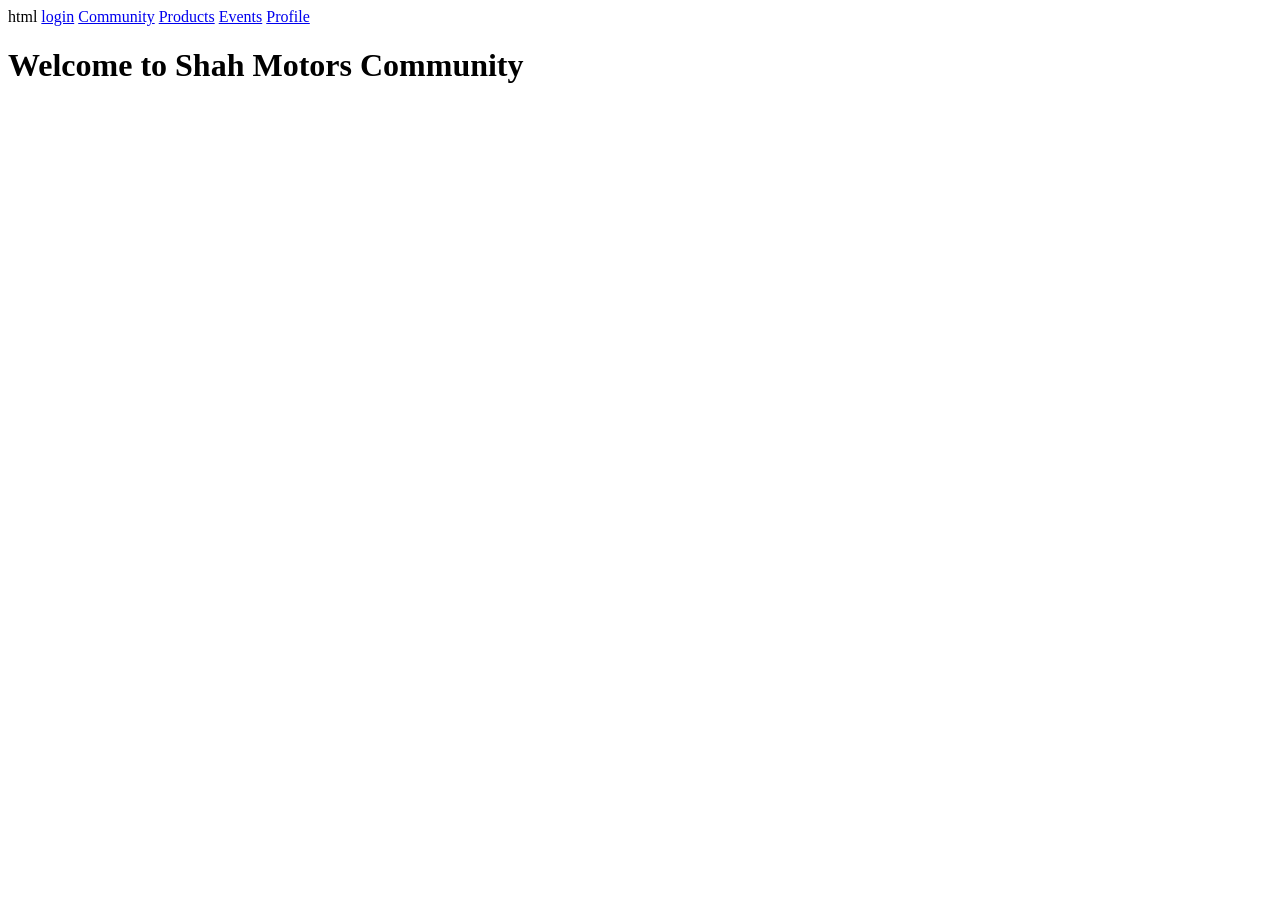
<file: shah motors/shah motors/index.html>
<!DOCTYPE html>
<html lang="en">
<head> 
    html 
    <a href="login.html">login</a>
    <a href="community.html">Community</a>
    <a href="products.html">Products</a>
    <meta charset="UTF-8">
    <a href="events.html">Events</a>
    <a href="profile.html">Profile</a>
    <meta name="viewport" content="width=device-width, initial-scale=1.0">
    <title>Shah Motors Community</title>
    <header>
        <h1>Welcome to Shah Motors Community</h1>
        </header>
    <main>
        </main>
    <footer>
        </footer>
</body>
</html>
</file>
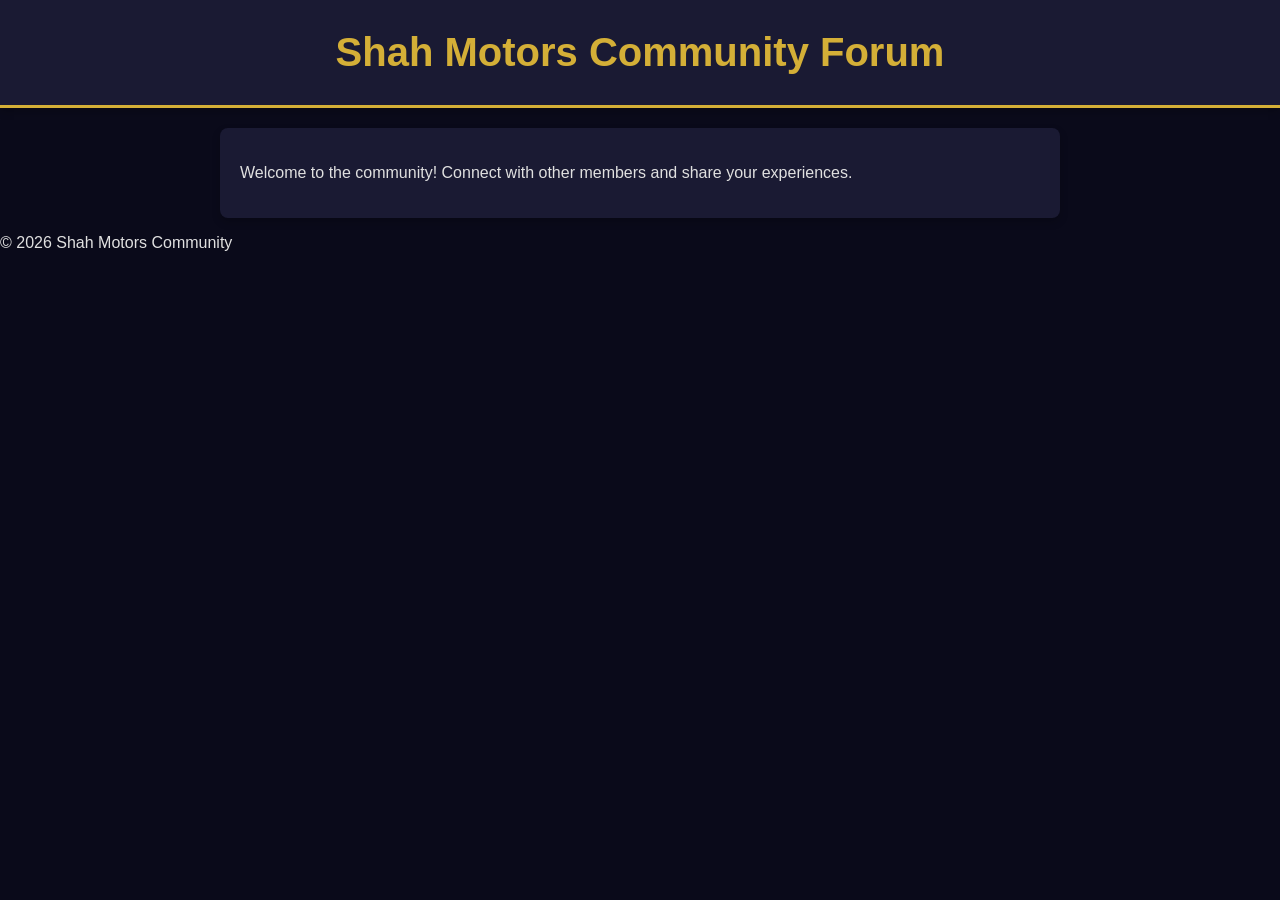
<file: shah motors/shah motors/community.html>
<!DOCTYPE html>
<html lang="en">
<head>
    <meta charset="UTF-8">
    <meta name="viewport" content="width=device-width, initial-scale=1.0">
    <title>Community - Shah Motors Community</title>
    <link rel="stylesheet" href="style.css">
</head>
<body>
    <header>
        <h1>Shah Motors Community Forum</h1>
    </header>
    <main>
        <p>Welcome to the community! Connect with other members and share your experiences.</p>
    </main>
    <footer>
        <p>&copy; 2026 Shah Motors Community</p>
    </footer>
</body>
</html>
</file>
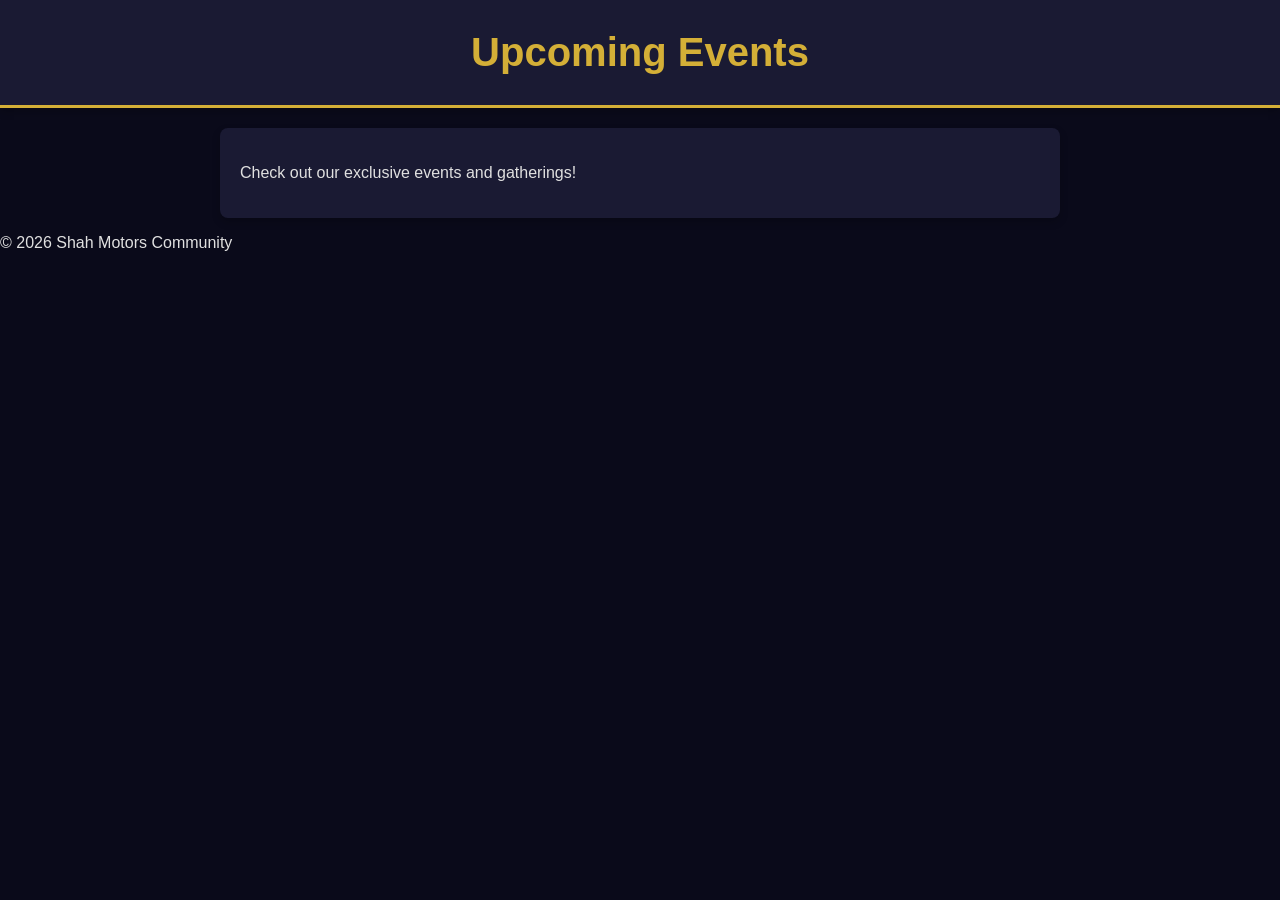
<file: shah motors/shah motors/event.html>
<!DOCTYPE html>
<html lang="en">
<head>
    <meta charset="UTF-8">
    <meta name="viewport" content="width=device-width, initial-scale=1.0">
    <title>Events - Shah Motors Community</title>
    <link rel="stylesheet" href="style.css">
</head>
<body>
    <header>
        <h1>Upcoming Events</h1>
    </header>
    <main>
        <div class="event-list">
            <p>Check out our exclusive events and gatherings!</p>
        </div>
    </main>
    <footer>
        <p>&copy; 2026 Shah Motors Community</p>
    </footer>
</body>
</html>
</file>
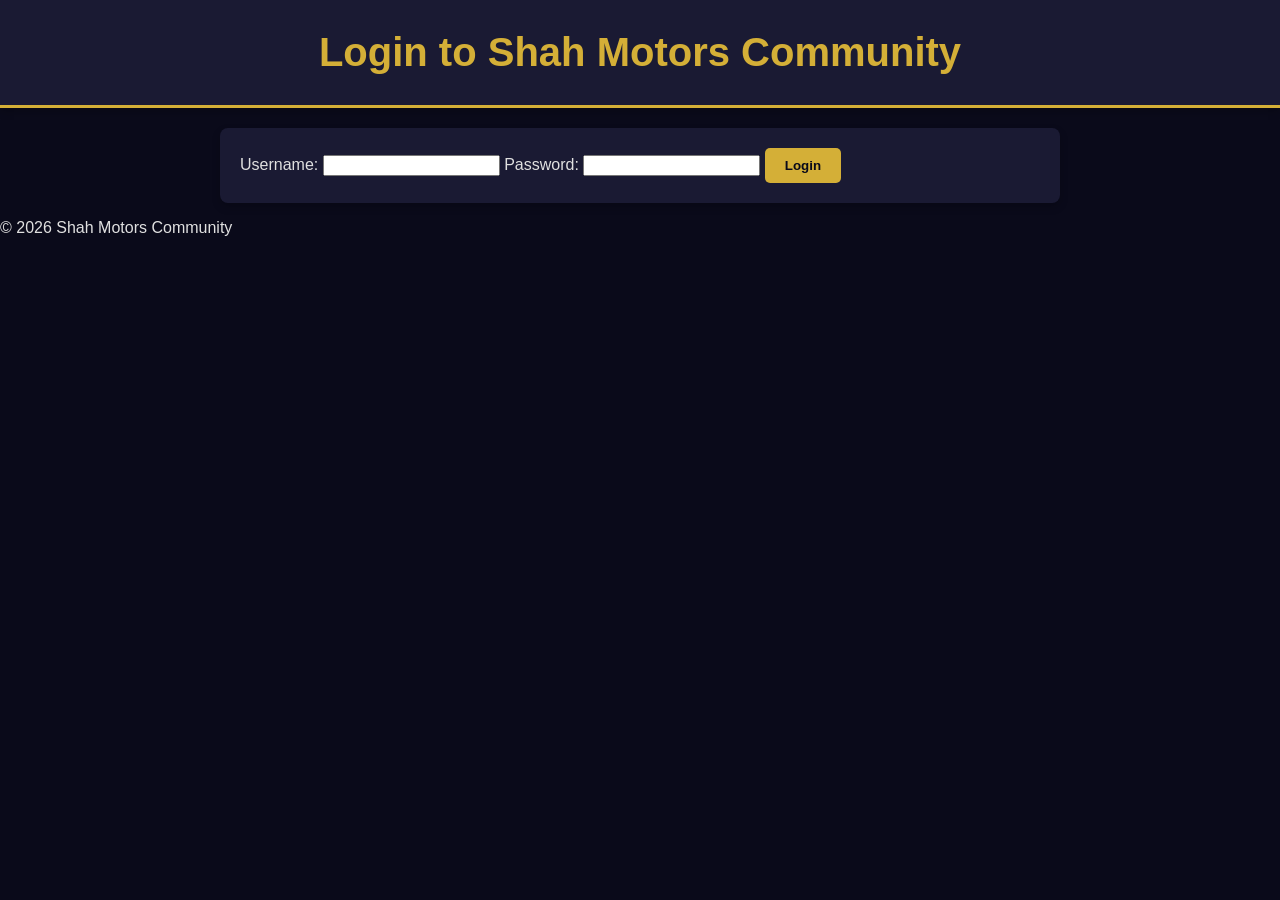
<file: shah motors/shah motors/login.html>
<!DOCTYPE html>
<html lang="en">
<head>
    <meta charset="UTF-8">
    <meta name="viewport" content="width=device-width, initial-scale=1.0">
    <title>Login - Shah Motors Community</title>
    <link rel="stylesheet" href="style.css">
</head>
<body>
    <header>
        <h1>Login to Shah Motors Community</h1>
    </header>
    <main>
        <form action="#" method="post">
            <label for="username">Username:</label>
            <input type="text" id="username" name="username" required>
            <label for="password">Password:</label>
            <input type="password" id="password" name="password" required>
            <button type="submit">Login</button>
        </form>
    </main>
    <footer>
        <p>&copy; 2026 Shah Motors Community</p>
    </footer>
</body>
</html>
</file>
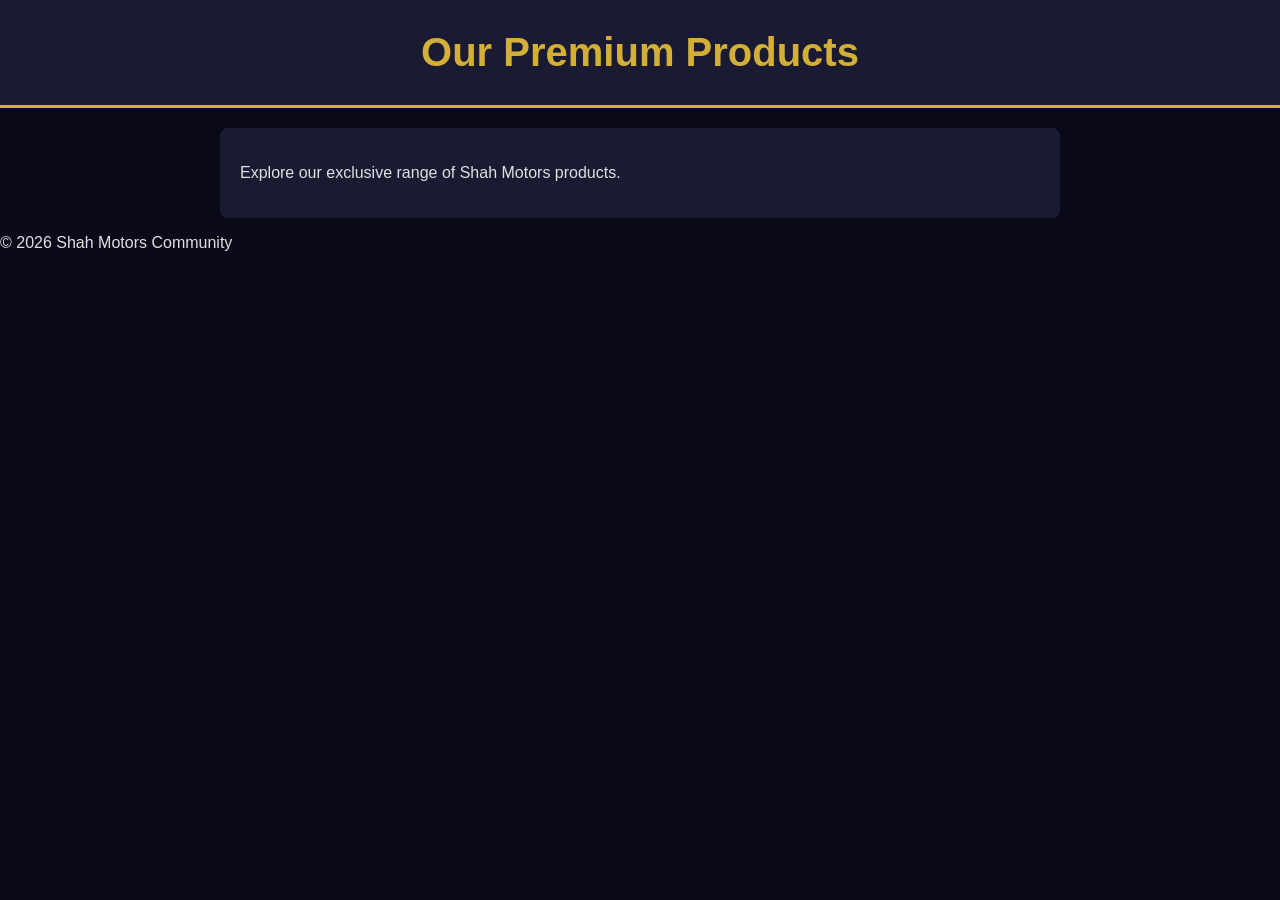
<file: shah motors/shah motors/product.html>
<!DOCTYPE html>
<html lang="en">
<head>
    <meta charset="UTF-8">
    <meta name="viewport" content="width=device-width, initial-scale=1.0">
    <title>Products - Shah Motors Community</title>
    <link rel="stylesheet" href="style.css">
</head>
<body>
    <header>
        <h1>Our Premium Products</h1>
    </header>
    <main>
        <div class="product-list">
            <p>Explore our exclusive range of Shah Motors products.</p>
        </div>
    </main>
    <footer>
        <p>&copy; 2026 Shah Motors Community</p>
    </footer>
</body>
</html>
</file>
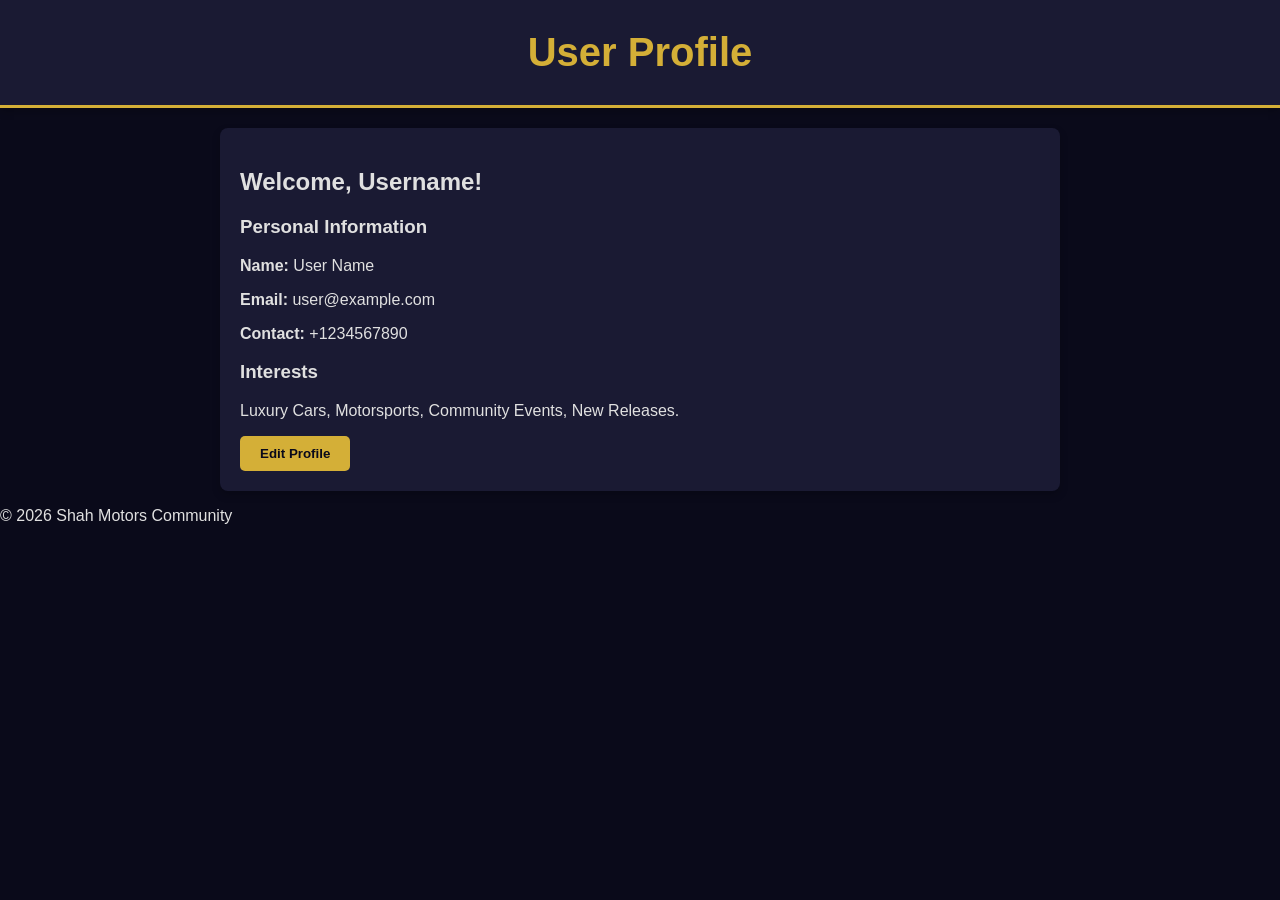
<file: shah motors/shah motors/profile.html>
<!DOCTYPE html>
<html lang="en">
<head>
    <meta charset="UTF-8">
    <meta name="viewport" content="width=device-width, initial-scale=1.0">
    <title>Profile - Shah Motors Community</title>
    <link rel="stylesheet" href="style.css">
</head>
<body>
    <header>
        <h1>User Profile</h1>
    </header>
    <main>
        <div class="profile-container">
            <h2>Welcome, Username!</h2>
            <div class="profile-details">
                <h3>Personal Information</h3>
                <p><strong>Name:</strong> User Name</p>
                <p><strong>Email:</strong> user@example.com</p>
                <p><strong>Contact:</strong> +1234567890</p>
            </div>
            <div class="profile-interests">
                <h3>Interests</h3>
                <p>Luxury Cars, Motorsports, Community Events, New Releases.</p>
            </div>
            <button onclick="alert('Edit Profile clicked!')">Edit Profile</button>
        </div>
    </main>
    <footer>
        <p>&copy; 2026 Shah Motors Community</p>
    </footer>
</body>
</html>
</file>
<file: shah motors/shah motors/style.css>
body {
    background-color: #0a0a1a; /* Deeper Dark Blue */
    color: #e0e0e0; /* Softer white */
    font-family: 'Segoe UI', Tahoma, Geneva, Verdana, sans-serif;
    margin: 0;
    padding: 0;
}

header {
    background-color: #1a1a33; /* Elegant header background */
    padding: 30px;
    text-align: center;
    border-bottom: 3px solid #d4af37; /* Luxurious Gold Accent */
    box-shadow: 0 4px 8px rgba(0,0,0,0.2);
}

h1 {
    color: #d4af37; /* Gold color for main headings */
    font-size: 2.5em;
    margin: 0;
}

main {
    padding: 20px;
    max-width: 800px;
    margin: auto;
    background-color: #1a1a33; /* Match header for cohesive design */
    box-shadow: 0 4px 8px rgba(0,0,0,0.2);
    margin-top: 20px;
    border-radius: 8px;
}

/* Add more styles for profile elements like cards, buttons etc. */
button {
    background-color: #d4af37;
    color: #0a0a1a;
    border: none;
    padding: 10px 20px;
    border-radius: 5px;
    cursor: pointer;
    font-weight: bold;
    transition: background-color 0.3s;
}

button:hover {
    background-color: # entrevistas; /* Slightly darker gold on hover */
}
</file>
